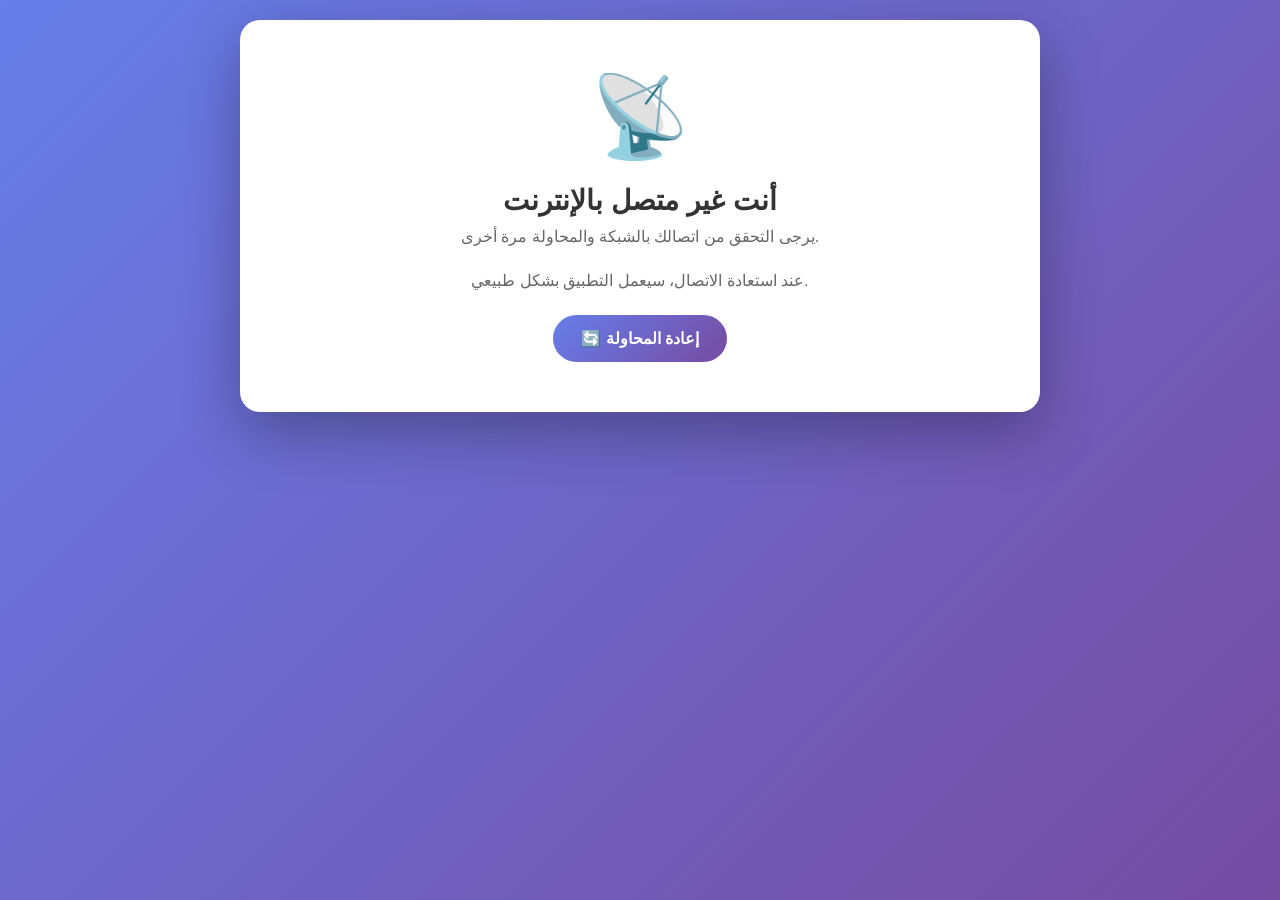
<file: templates/offline.html>
<!DOCTYPE html>
<html lang="ar">
<head>
    <meta charset="UTF-8">
    <meta name="viewport" content="width=device-width, initial-scale=1.0">
    <title>غير متصل - النظام الطبي الذكي</title>
    <link rel="stylesheet" href="/static/style.css">
    <style>
        .offline-container {
            text-align: center;
            padding: 50px 20px;
        }
        .offline-icon {
            font-size: 80px;
            margin-bottom: 20px;
        }
    </style>
</head>
<body>
    <div class="container offline-container">
        <div class="offline-icon">📡</div>
        <h1>أنت غير متصل بالإنترنت</h1>
        <p>يرجى التحقق من اتصالك بالشبكة والمحاولة مرة أخرى.</p>
        <p>عند استعادة الاتصال، سيعمل التطبيق بشكل طبيعي.</p>
        <button onclick="location.reload()">🔄 إعادة المحاولة</button>
    </div>
</body>
</html>
</file>
<file: static/style.css>
* {
    margin: 0;
    padding: 0;
    box-sizing: border-box;
}

body {
    font-family: 'Segoe UI', Tahoma, Geneva, Verdana, sans-serif;
    background: linear-gradient(135deg, #667eea 0%, #764ba2 100%);
    min-height: 100vh;
    padding: 20px;
}

.container {
    max-width: 800px;
    margin: 0 auto;
    background: white;
    border-radius: 20px;
    padding: 30px;
    box-shadow: 0 20px 60px rgba(0, 0, 0, 0.3);
    animation: fadeIn 0.5s ease-in;
}

@keyframes fadeIn {
    from { opacity: 0; transform: translateY(-20px); }
    to { opacity: 1; transform: translateY(0); }
}

h1 {
    color: #333;
    margin-bottom: 10px;
    font-size: 28px;
    text-align: center;
}

.container > p {
    color: #666;
    margin-bottom: 25px;
    font-size: 16px;
    text-align: center;
}

form {
    display: flex;
    gap: 10px;
    flex-wrap: wrap;
    justify-content: center;
    margin-bottom: 30px;
}

input[type="text"] {
    flex: 1;
    min-width: 250px;
    padding: 14px 18px;
    font-size: 16px;
    border: 2px solid #e0e0e0;
    border-radius: 50px;
    outline: none;
    transition: all 0.3s ease;
}

input[type="text"]:focus {
    border-color: #667eea;
    box-shadow: 0 0 0 3px rgba(102, 126, 234, 0.1);
}

button {
    padding: 14px 28px;
    background: linear-gradient(135deg, #667eea 0%, #764ba2 100%);
    color: white;
    border: none;
    border-radius: 50px;
    font-size: 16px;
    font-weight: bold;
    cursor: pointer;
    transition: all 0.3s ease;
}

button:hover {
    transform: translateY(-2px);
    box-shadow: 0 5px 20px rgba(102, 126, 234, 0.4);
}

.result {
    margin-top: 30px;
    animation: slideUp 0.5s ease-out;
}

@keyframes slideUp {
    from { opacity: 0; transform: translateY(30px); }
    to { opacity: 1; transform: translateY(0); }
}

.result h2 {
    color: #333;
    margin-bottom: 20px;
    padding-bottom: 10px;
    border-bottom: 3px solid #667eea;
    display: inline-block;
}

.card {
    background: white;
    margin: 15px auto;
    padding: 20px;
    border-radius: 15px;
    box-shadow: 0 5px 15px rgba(0, 0, 0, 0.1);
    text-align: right;
    transition: all 0.3s ease;
    border: 1px solid #eee;
}

.card:hover {
    transform: translateY(-3px);
    box-shadow: 0 10px 25px rgba(0, 0, 0, 0.15);
}

.card h3 {
    color: #667eea;
    margin-bottom: 12px;
    font-size: 20px;
}

.card p {
    font-weight: bold;
    margin: 10px 0 5px 0;
    color: #555;
}

.card ul {
    list-style: none;
    padding: 0;
}

.card li {
    padding: 5px 0;
    color: #666;
}

.download-section {
    margin-top: 30px;
    padding: 20px;
    background: linear-gradient(135deg, #f5f7fa 0%, #eef2ff 100%);
    border-radius: 15px;
    text-align: center;
}

.download-btn {
    display: inline-block;
    padding: 12px 25px;
    background: #28a745;
    color: white;
    text-decoration: none;
    border-radius: 50px;
    font-weight: bold;
    transition: all 0.3s ease;
}

.download-btn:hover {
    background: #218838;
    transform: translateY(-2px);
}

.info-section {
    margin-top: 30px;
    padding: 20px;
    background: #fff3cd;
    border-radius: 15px;
    text-align: center;
}

.info-section h3 {
    color: #856404;
    margin-bottom: 10px;
}

.info-section p {
    color: #856404;
    font-size: 14px;
}

@media (max-width: 600px) {
    .container {
        padding: 20px;
    }
    
    h1 {
        font-size: 22px;
    }
    
    input[type="text"] {
        min-width: 100%;
        padding: 12px;
    }
    
    button {
        width: 100%;
        padding: 12px;
    }
    
    .card {
        width: 100%;
        padding: 15px;
    }
}
</file>
